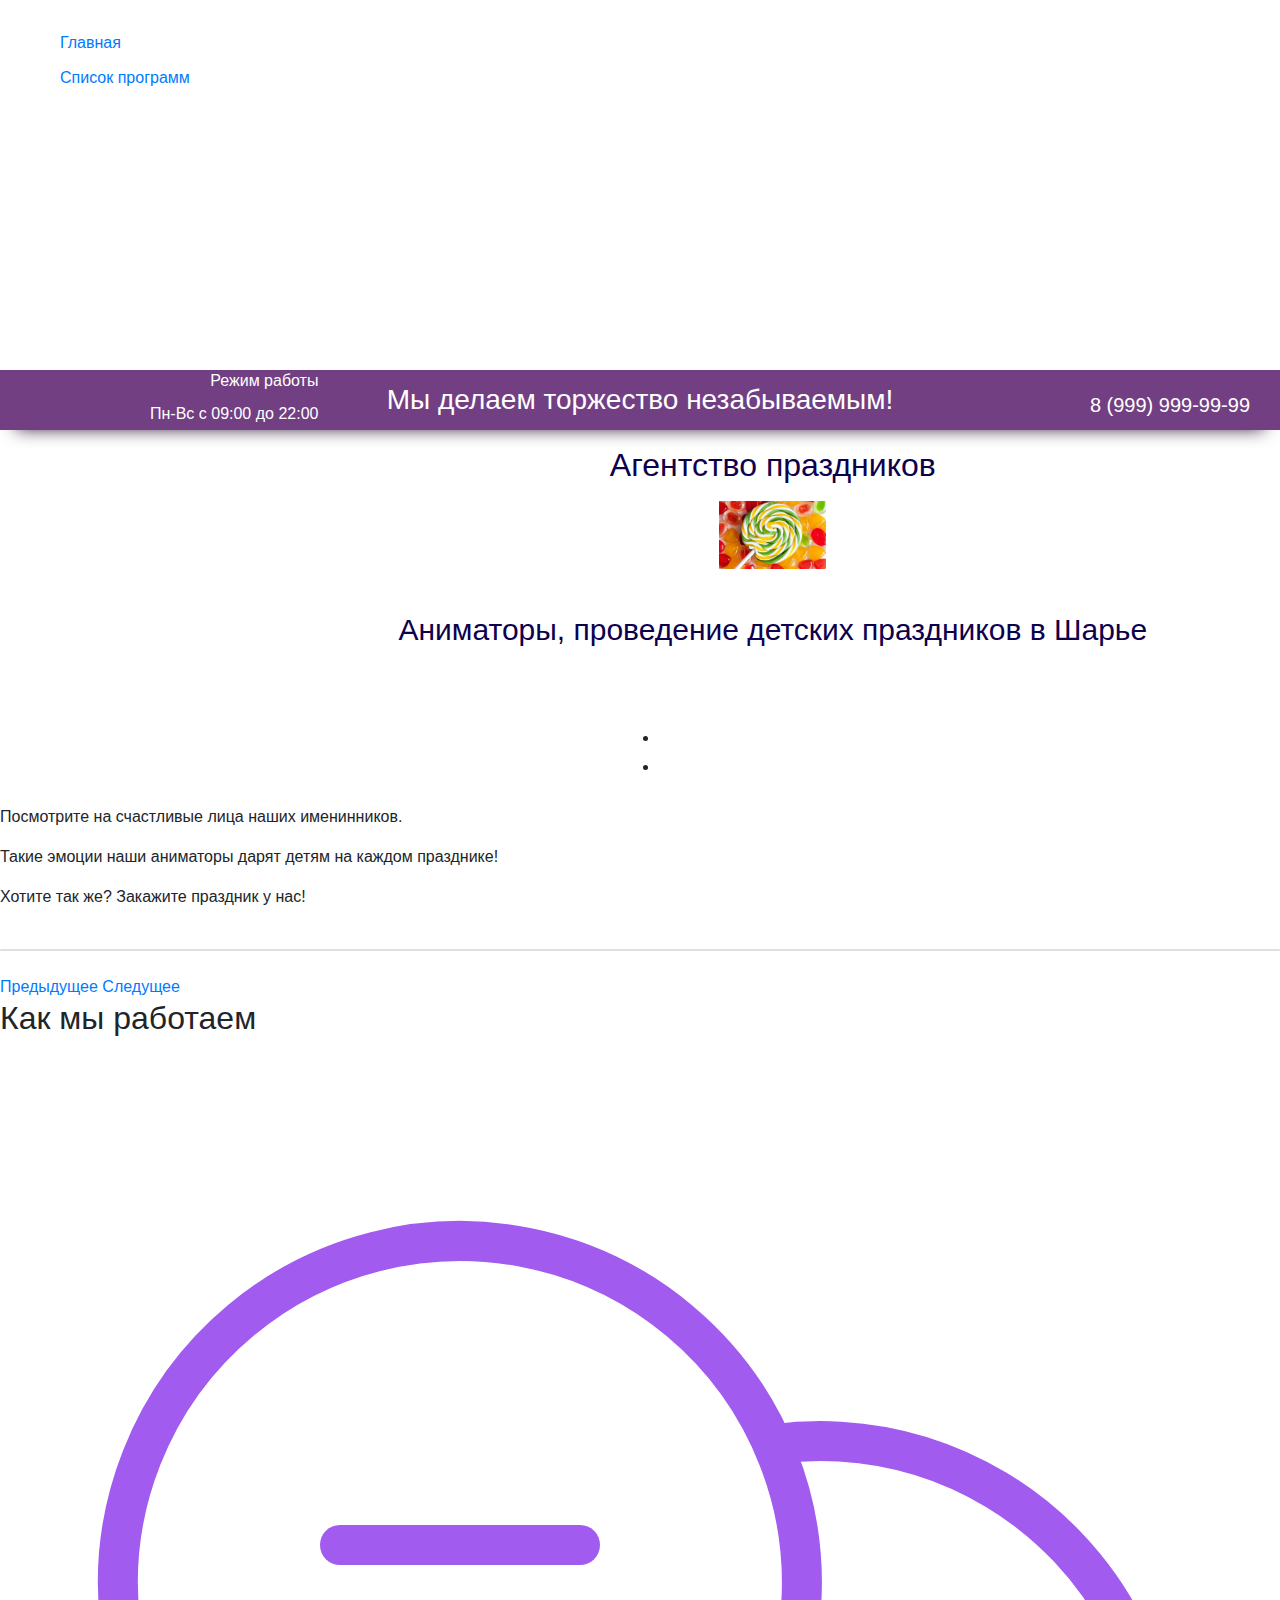
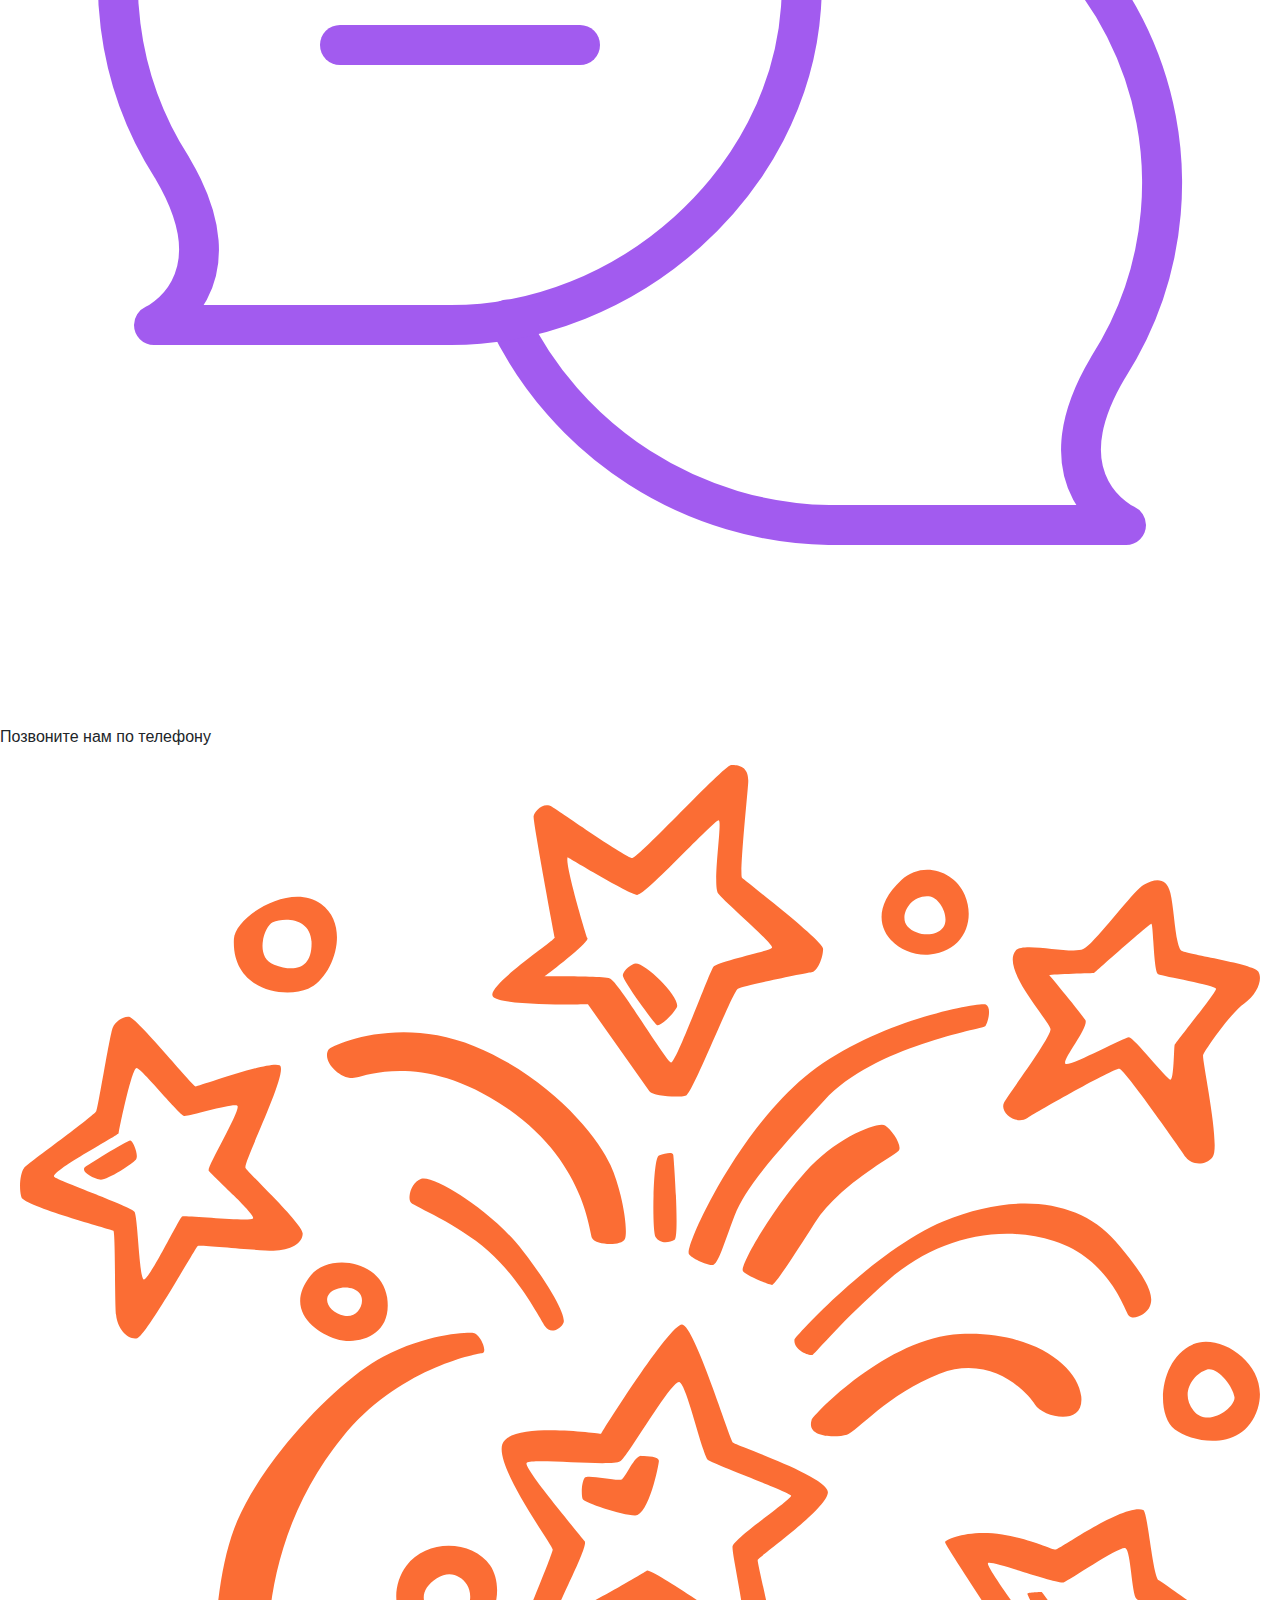
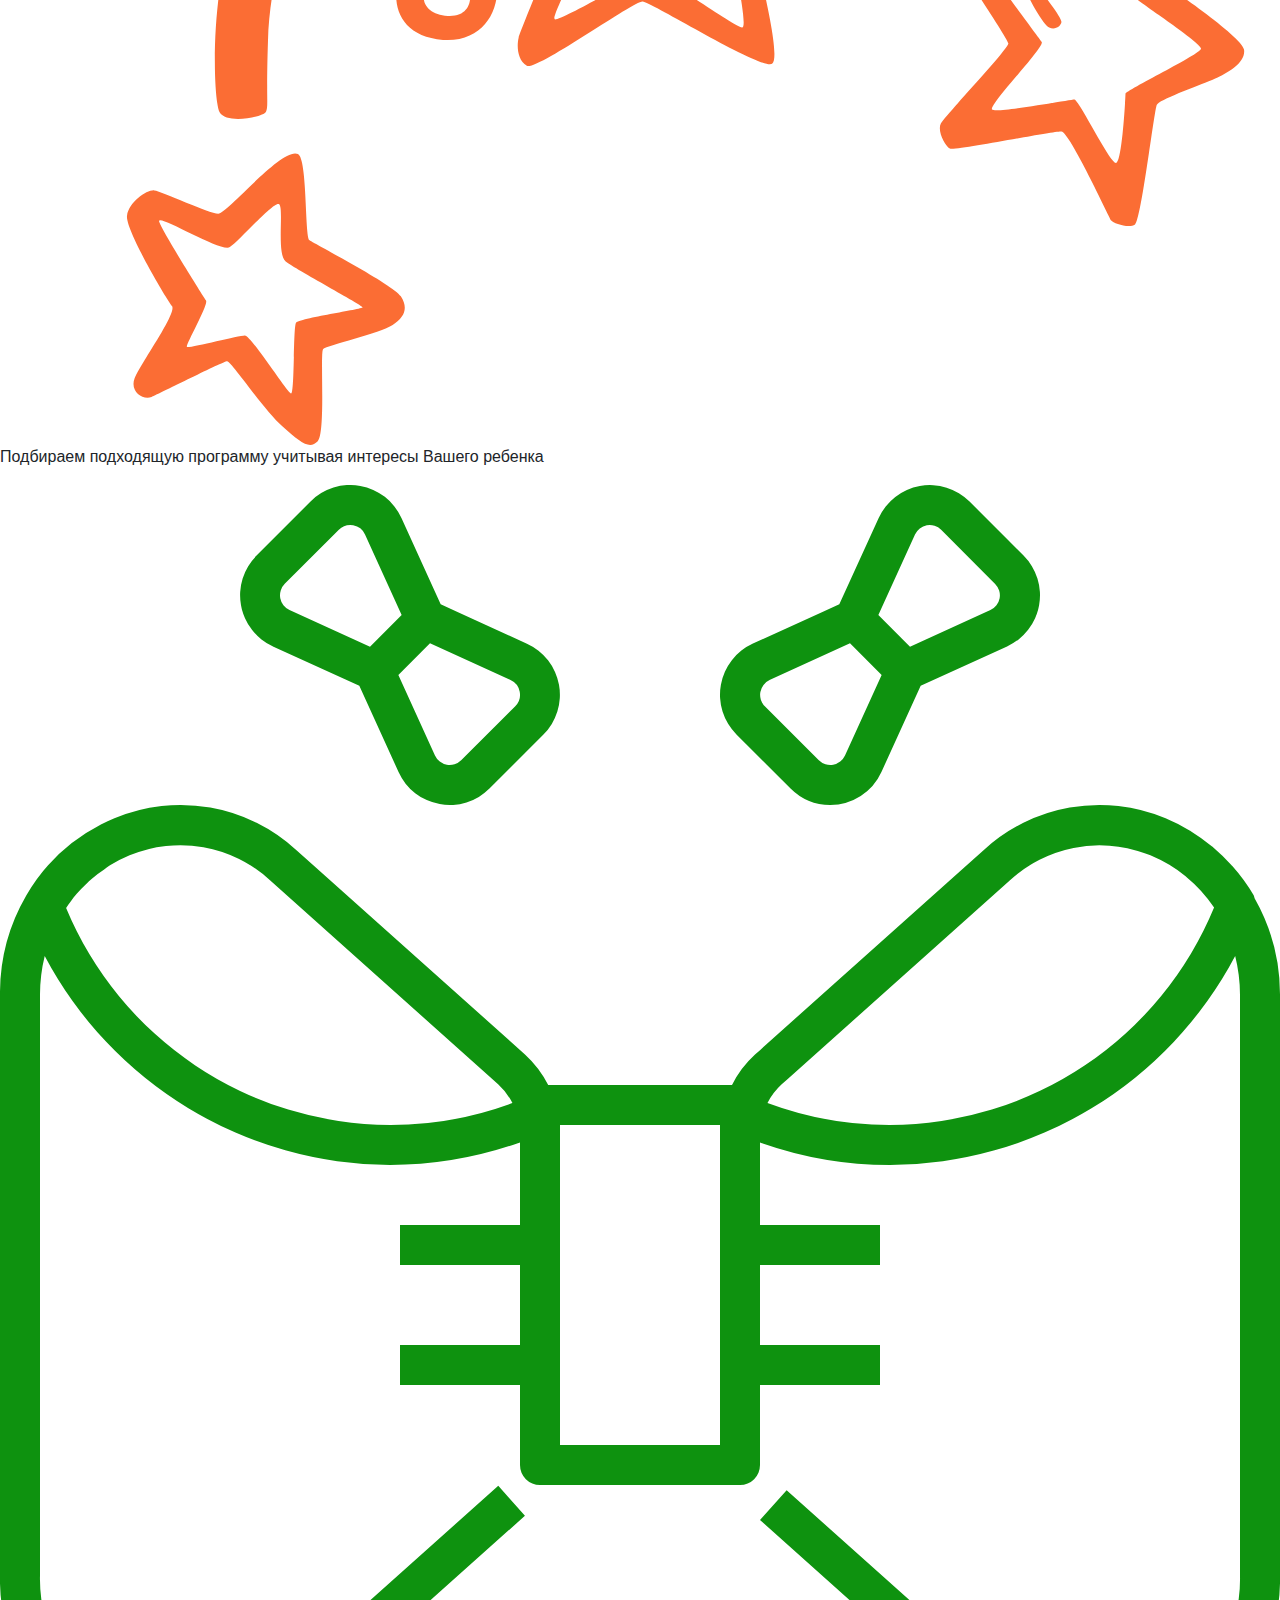
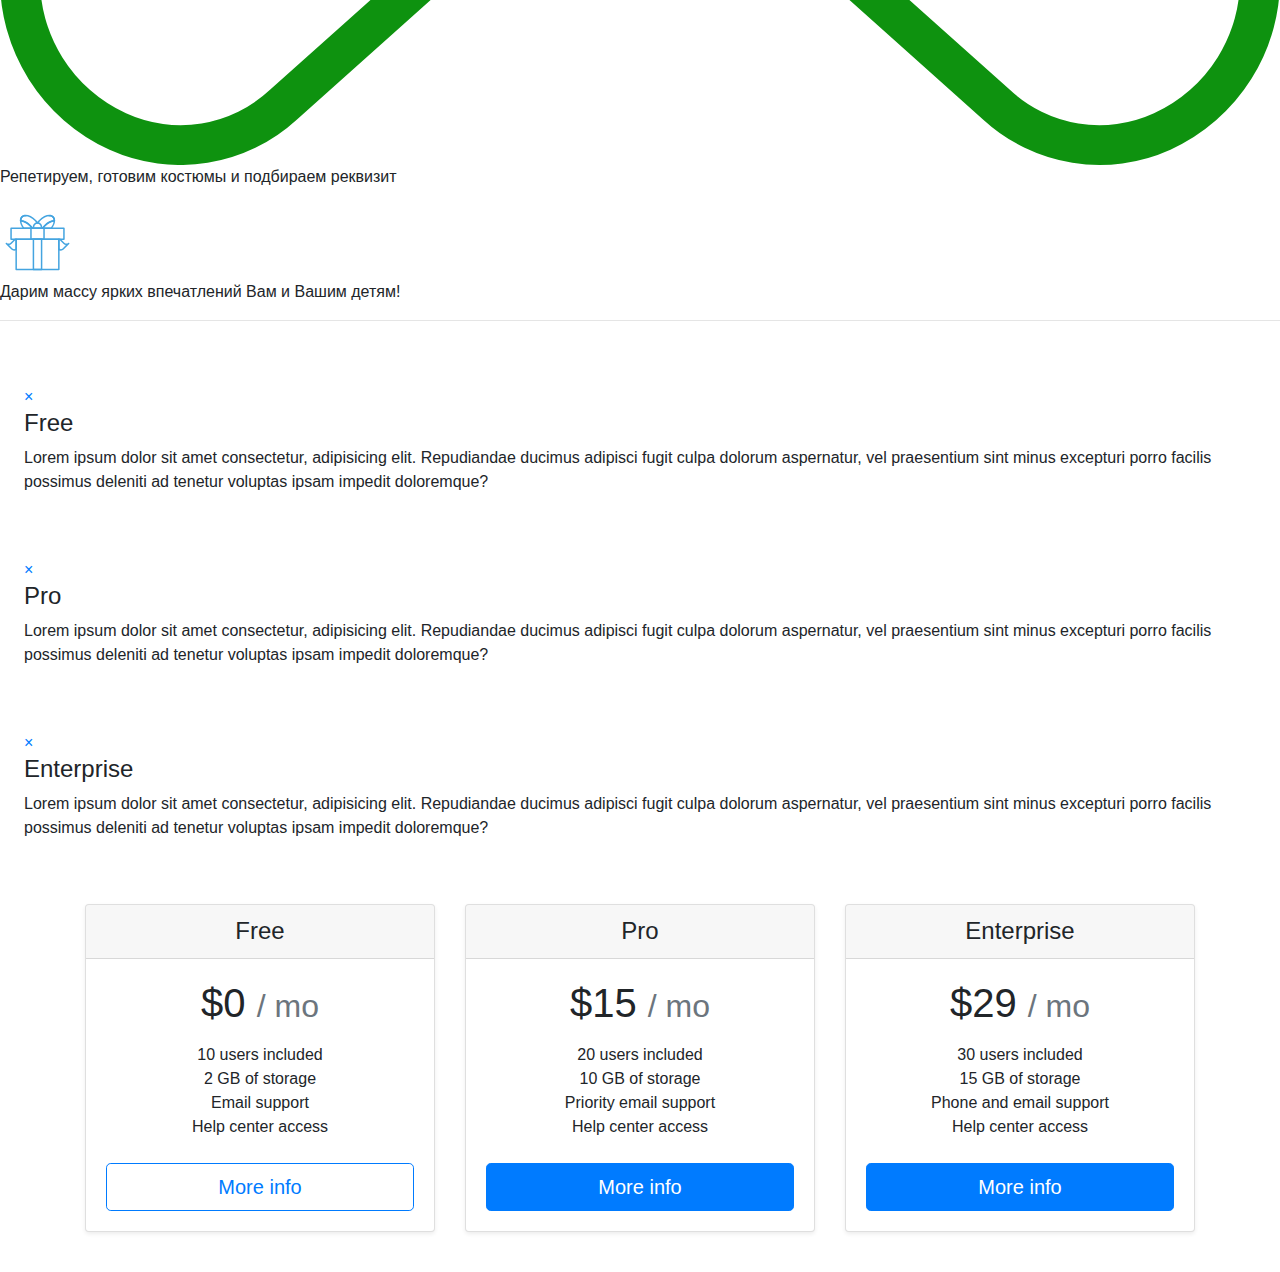
<file: index.html>
<!DOCTYPE html>
<html lang="ru">
<head>
  <script src="http://code.jquery.com/jquery-1.8.3.js"></script>
  <link rel="stylesheet" href="https://stackpath.bootstrapcdn.com/bootstrap/4.3.1/css/bootstrap.min.css" integrity="sha384-ggOyR0iXCbMQv3Xipma34MD+dH/1fQ784/j6cY/iJTQUOhcWr7x9JvoRxT2MZw1T" crossorigin="anonymous">
    <meta charset="UTF-8">
    <meta http-equiv="X-UA-Compatible" content="IE=edge">
    <meta name="viewport" content="width=device-width, initial-scale=1.0">
    <title>Главная</title>
    <link rel="stylesheet" type="text/css" href="css/index.css">
</head>
<body>
   
    <div class="menu">
        <div class="menu-btn">
            <span></span>
          </div>
       <!-- <p align="center">Меню</p> -->
      </div>

      <div class="menu-list">
        <div class="nav_panel_block">
          <div class="nav_link-wrap">
            <a class="nav_link-1 nav_link" a href="index.html">Главная</a>
            <a class="nav_link-1 nav_link" a href="./component/list.html">Список программ</a>         
          </div>    
        </div>  
      </div>
      <section id="header">
    <div class="header_worktime">
        <div class="header_worktime-block">
          <p>Режим работы</p>
          <span>Пн-Вс c 09:00 до 22:00</span>
        </div>
        <div class="header_worktime-title">
          <p>Мы делаем торжество незабываемым!</p>
        </div>
        <div class="header_worktime-contact">
          <a id="nav_phone" href="tel:+7 (999) 999-99-99">8 (999) 999-99-99</a>
        </div>
      </div>

      <div class="header_wrap">

    
      <div class="header_title-wrap">
        <div class="header_title-logo"></div>
        <h1>Аниматоры, проведение детских праздников в Шарье</h1>
        <h2>Агентство праздников</h2> 
        <p class="header_title-info"><b>Выезжаем в любой район</b></p>
        <div class="header_title-item-block">
            <ul>
         <li><p class="header_title-item-2"><b>Большое количество персонажей</b></p></li>
         <li><p class="header_title-item-3"><b>Яркий реквизит</b></p></li> 
        </ul>
       </div>
   </div>
</div>
</section>

<section id="happy">
  <div class="happy_wrap">
    <div class="happy_block-text">
      <p class="happy_block-text-item_1">Посмотрите на счастливые лица наших именинников.</p>
      <p class="happy_block-text-item_2">Такие эмоции наши аниматоры дарят детям на каждом празднике!</p>
      <p class="happy_block-text-item_2">Хотите так же? Закажите праздник у нас!</p>
    </div>
<br>
  <div class="card">
   
  </div>
  <br>
 <div class="b">
  <a href="#" class="button7">Предыдущее</a>
  <a href="#" class="button7">Следущее</a>
</div>

</section>

<section class="work">
  <div class="section_work_name">
    <h2>Как мы работаем</h2>
  </div>  
  <div class="work_container">
    <div class="work_container_item-1">
      <div class="work_container_item-fon">
        <img class="b-lazy b-loaded" src="img/work/icon_work-1.svg" alt="">
      </div>
      <div class="work_container_item-text">
        <p>Позвоните нам по телефону</p>
      </div>
    </div>
    <div class="work_container_item-2">
      <div class="work_container_item-fon">
        <img class="b-lazy b-loaded" src="img/work/icon_work-2.svg" alt="">
      </div>
      <div class="work_container_item-text">
        <p>Подбираем подходящую программу учитывая интересы Вашего ребенка</p>
      </div>
    </div>
    <div class="work_container_item-3">
      <div class="work_container_item-fon">
        <img class="b-lazy b-loaded" src="img/work/icon_work-3.svg" alt="">
      </div>
      <div class="work_container_item-text">
        <p>Репетируем, готовим костюмы и подбираем реквизит</p>
      </div>
    </div>
    <div class="work_container_item-4">
      <div class="work_container_item-fon">
        <img class="b-lazy b-loaded" src="img/work/icon_work-4.svg" alt="">
      </div>
      <div class="work_container_item-text">
        <p>Дарим массу ярких впечатлений Вам и Вашим детям!</p>
      </div>
    </div>    
  </div>
  <hr class="works">
</section>
<br>

<div class="sidebar p-4" id="free"  style="display: block;"> 
  <a href="#close" class="close-btn">&times;</a>
  <h4>Free</h4>
  <p>Lorem ipsum dolor sit amet consectetur, adipisicing elit. Repudiandae ducimus adipisci fugit culpa dolorum aspernatur, vel praesentium sint minus excepturi porro facilis possimus deleniti ad tenetur voluptas ipsam impedit doloremque?</p> 
</div>

<div class="sidebar p-4" id="pro"  style="display: block;">  
  <a href="#close" class="close-btn">&times;</a>
  <h4>Pro</h4>
  <p>Lorem ipsum dolor sit amet consectetur, adipisicing elit. Repudiandae ducimus adipisci fugit culpa dolorum aspernatur, vel praesentium sint minus excepturi porro facilis possimus deleniti ad tenetur voluptas ipsam impedit doloremque?</p> 
</div>

<div class="sidebar p-4" id="enterprise"  style="display: block;"> 
  <a href="#close" class="close-btn">&times;</a>
  <h4>Enterprise</h4>
  <p>Lorem ipsum dolor sit amet consectetur, adipisicing elit. Repudiandae ducimus adipisci fugit culpa dolorum aspernatur, vel praesentium sint minus excepturi porro facilis possimus deleniti ad tenetur voluptas ipsam impedit doloremque?</p> 
</div>


<div class="container pt-4">
  <div class="card-deck mb-3 text-center">
    <div class="card mb-4 shadow-sm">
      <div class="card-header">
        <h4 class="my-0 font-weight-normal">Free</h4>
      </div>
      <div class="card-body">
        <h1 class="card-title pricing-card-title">$0 <small class="text-muted">/ mo</small></h1>
        <ul class="list-unstyled mt-3 mb-4">
          <li>10 users included</li>
          <li>2 GB of storage</li>
          <li>Email support</li>
          <li>Help center access</li>
        </ul>
        <a href="#free" class="btn btn-lg btn-block btn-outline-primary">More info</a>
      </div>
    </div> 
    <div class="card mb-4 shadow-sm">
      <div class="card-header">
        <h4 class="my-0 font-weight-normal">Pro</h4>
      </div>
      <div class="card-body">
        <h1 class="card-title pricing-card-title">$15 <small class="text-muted">/ mo</small></h1>
        <ul class="list-unstyled mt-3 mb-4">
          <li>20 users included</li>
          <li>10 GB of storage</li>
          <li>Priority email support</li>
          <li>Help center access</li>
        </ul>
        <a href="#pro" class="btn btn-lg btn-block btn-primary">More info</a>
      </div>
    </div>
    <div class="card mb-4 shadow-sm">
      <div class="card-header">
        <h4 class="my-0 font-weight-normal">Enterprise</h4>
      </div>
      <div class="card-body">
        <h1 class="card-title pricing-card-title">$29 <small class="text-muted">/ mo</small></h1>
        <ul class="list-unstyled mt-3 mb-4">
          <li>30 users included</li>
          <li>15 GB of storage</li>
          <li>Phone and email support</li>
          <li>Help center access</li>
        </ul>
        <a href="#enterprise" class="btn btn-lg btn-block btn-primary">More info</a>
      </div>
    </div>
  </div>
</div>





<script src="main.js"></script>

</body>
</html>
</file>
<file: css/index.css>
ul.text {
    margin: 4px; 
    padding: 4px; 
    float:right;
   }
   ul.text li {
    display: inline; 
    margin-right: 4px;
   }

   #block {
    width: 100%;
    height: 100%;
    text-indent: 10px;
    color: black;
    background-color: #efefef;}

    body{margin: 0;}

    a{
        text-decoration: none;
    }

    .nav_trigger_wrap {
        position: fixed;
        top: 0px;
        left: 0;
        display: block;
        z-index: 10030;
        border-radius: 0 0 5px 0;
        width: 65px;
        height: 60px;
        background-color: #723f83;
        box-shadow: 0px 0px 6px -1px rgb(30 2 39);
        opacity: 0.85;
    }
    .nav_trigger_wrap p {
        font-family: 'PTSans', sans-serif;
        color: #ffffff;
        margin: 0;
        position: absolute;
        bottom: 2px;
        right: 0;
        left: 0;
    }
    .nav_trigger > .line {
        display: block;
        width: 30px;
        height: 4px;
        background: #ffffff;
        margin: 7px auto;
        border-radius: 20px;
    }
    .nav_trigger {
        position: relative;
        left: 0;
        top: 0;
        overflow: hidden;
        width: 100%;
        height: 100%;
        background-color: #723f83;
        border-radius: 0 0 5px 0;
    }
    
    .header_worktime {
        grid-column: 1/2;
        grid-row: 1/2;
        display: grid;
        grid-template-columns: 1fr;
        grid-template-rows: 60px;
        justify-items: center;
        align-items: center;
        position: relative;
        width: 100%;
        background-color: #723f83;
        box-shadow: 0px 14px 18px -16px rgb(30 2 39);
    }
    .header_worktime-block {
        display: grid;
        grid-template-columns: 1fr;
        grid-template-rows: 30px 20px;
        justify-items: end;
        align-items: center;
        position: absolute;
        top: 4px;
        left: 150px;
        color: #ffffff;
    }
    .header_worktime-title {
        grid-column: 1/2;
        grid-row: 1/2;
        display: grid;
        justify-items: center;
        align-items: center;
    }
    .header_title-logo {
        grid-column: 1/2;
        grid-row: 3/4;
        display: grid;
        justify-items: center;
        align-items: center;
        background: url(../img/logo.jpeg) center center no-repeat;
        background-size: contain;
        width: 350px;
        height: 68px;
    }
    .header_worktime-title p {
        font-size: 28px;
        font-family: 'Phenomena-Bold', sans-serif;
        color: #ffffff;
        margin: 0;
    }
    .header_worktime-contact {
        display: grid;
        justify-items: center;
        align-items: center;
        position: absolute;
        top: 20px;
        right: 30px;
    }
    #nav_phone {
        position: relative;
        color: #ffffff;
        font-size: 20px;
        font-family: 'PTSans-Bold', sans-serif;
    }

    .nav_panel {
        position: fixed;
        top: 0;
        left: 0;
        background: #ffffff;
        width: 330px;
        height: 100%;
        z-index: 10025;
        padding-top: 60px;
        box-shadow: 3px 0 20px -8px rgb(0 0 0 / 65%);
    }
    .nav_panel_block {
        display: grid;
        grid-template-rows: 1fr;
        grid-template-columns: 320px;
        justify-items: center;
        align-items: center;
    }
    .nav_link-wrap {
        grid-row: 1/2;
        grid-column: 1/2;
        display: grid;
        grid-template-rows: repeat(10, 25px);
        grid-template-columns: 260px;
        grid-row-gap: 10px;
        justify-items: start;
        align-items: center;
        text-align: left;
        margin-left: 60px;
        padding-top: 30px;
    }

    .header_wrap {
        grid-column: 1/2;
        grid-row: 2/3;
        display: grid;
        grid-template-rows: 1fr;
        justify-items: center;
        align-items: center;
    }
    .header_title-wrap {
        grid-column: 2/3;
        grid-row: 1/2;
        display: grid;
        grid-template-columns: 1fr;
        grid-template-rows: 5px 40px 80px 90px 20px 90px;
        grid-row-gap: 10px;
        justify-items: center;
        align-items: center;
    }
    .header_title-wrap h1 {
        grid-column: 1/2;
        grid-row: 4/5;
        display: grid;
        justify-items: center;
        align-items: center;
        margin: 0;
        font-family: 'PTSans-bold', sans-serif;
        font-size: 30px;
        color: #0d004c;
    }

    .header_title-wrap h2 {
        grid-column: 1/2;
        grid-row: 2/3;
        display: grid;
        justify-items: center;
        align-items: center;
        margin: 0;
        font-family: 'Phenomena-Bold', sans-serif;
        font-size: 32px;
        color: #0d004c;
    }
    .header_title-info {
        grid-column: 1/2;
        grid-row: 5/6;
        display: grid;
        grid-template-columns: 300px;
        grid-template-rows: 1fr;
        justify-items: center;
        align-items: center;
        margin: 0;
        font-family: 'PTSans-bold', sans-serif;
        font-size: 18px;
        color: #ffffff;
    }
    .header_title-item-block {
        grid-column: 1/2;
        grid-row: 6/7;
        display: grid;
        justify-items: start;
        align-items: center;
    }

    .header_title-item-block p {
        margin: 5px 0;
        position: relative;
        font-family: 'PTSans-bold', sans-serif;
        color: #ffffff;
    }

    .header_form-wrap {
        grid-column: 1/2;
        grid-row: 1/2;
        display: grid;
        grid-template-columns: 220px;
        grid-template-rows: 300px;
        justify-items: center;
        align-items: center;
        background: center center no-repeat;
        background-size: contain;
    }
    .header_form-name {
        grid-column: 1/2;
        grid-row: 1/2;
        display: grid;
        grid-template-columns: 1fr;
        grid-template-rows: 1fr;
        justify-items: center;
        align-items: center;
    }
    .header-input-username {
        grid-column: 1/2;
        grid-row: 2/3;
        display: grid;
        grid-template-columns: 1fr;
        grid-template-rows: 1fr;
        justify-items: center;
        align-items: center;
    }
    .header-username, .header-phone_number {
        font-size: 12px;
        font-family: 'PTSans', sans-serif;
        width: 150px;
        height: 28px;
        border: 1px solid #5d5d5d;
        padding-left: 5px;
        border-radius: 4px;
    }
    .header-input-phone_number {
        grid-column: 1/2;
        grid-row: 3/4;
        display: grid;
        grid-template-columns: 1fr;
        grid-template-rows: 1fr;
        justify-items: center;
        align-items: center;
    }
    .header_form-zakaz {
        grid-column: 1/2;
        grid-row: 5/6;
        display: grid;
        grid-template-columns: 1fr;
        grid-template-rows: 1fr;
        justify-items: center;
        align-self: center;
    }
    .btn-header_form {
        display: grid;
        color: #41304a;
        border: 2px solid #ffffff;
        border-radius: 10px;
        background: linear-gradient(to top, #FFCC00, #FFE729);
        font-family: 'Phenomena-Bold', sans-serif;
        font-size: 24px;
        width: 110px;
        height: 35px;
        cursor: pointer;
        padding-bottom: 4px;
        box-shadow: 0px 3px 12px 1px rgb(51 51 51 / 58%);
    }
</file>
